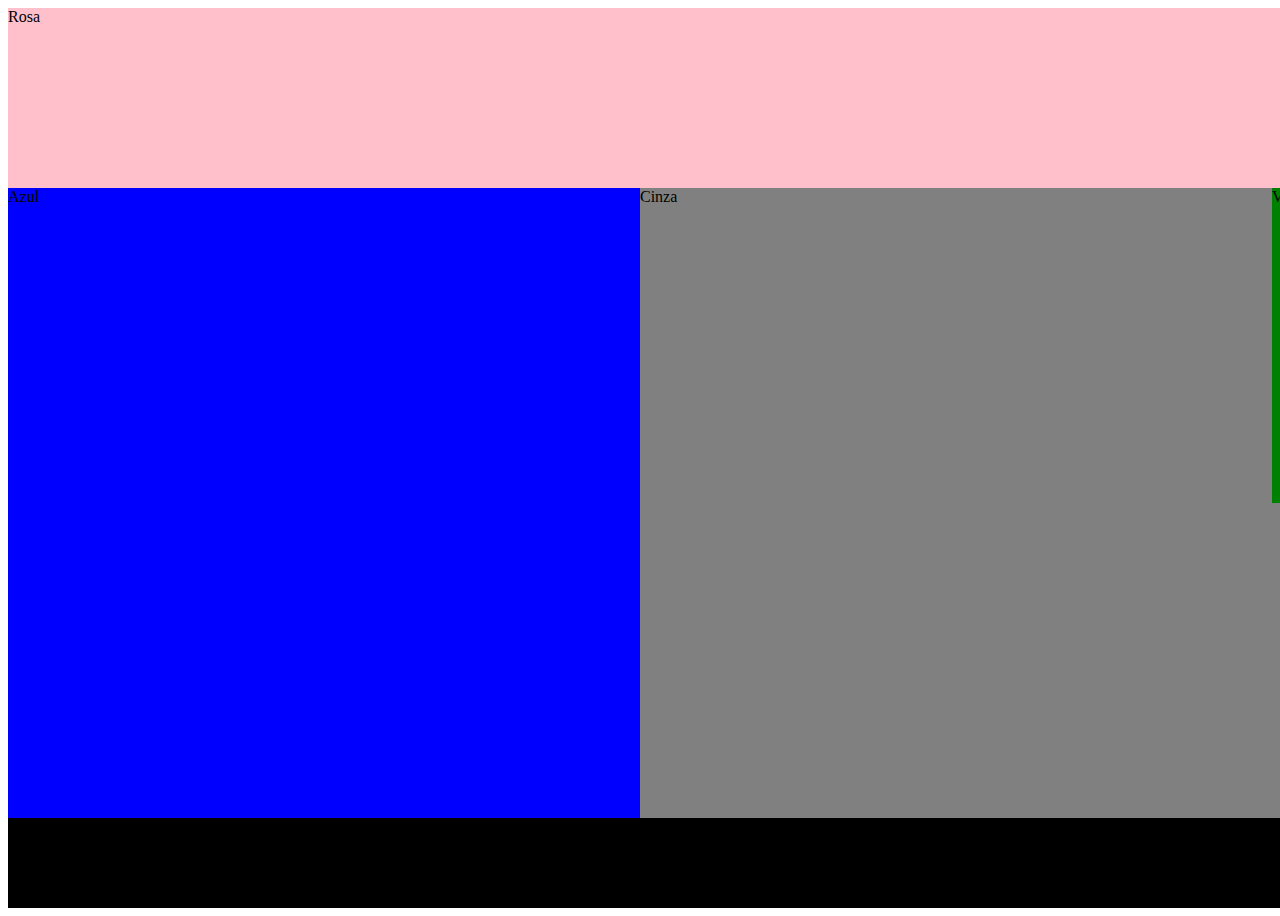
<file: grid.html>
<!DOCTYPE html>
<html lang="pt-br">
<head>
    <meta charset="UTF-8">
    <meta http-equiv="X-UA-Compatible" content="IE=edge">
    <meta name="viewport" content="width=device-width, initial-scale=1.0">
    <title>Document</title>
    <link rel="stylesheet" href="grid.css">
</head>
<body>
    <section class="site">
        <div class="azul">Azul</div>
        <div class="vermelho">Vermelho</div>
        <div class="preto">Preto</div>
        <div class="cinza">Cinza</div>
        <div class="verde">Verde</div>
        <div class="rosa">Rosa</div>
    </section>
</body>
</html>
</file>
<file: grid.css>
.preto {
    width: 100vw;
    background-color: black;
    grid-area: preto;
    height: 10vh;
}
.rosa {
    width: 100vw;
    background-color: pink;
    grid-area: rosa;
    height: 20vh;
}
.vermelho{
    width: 100vw;
    background-color: red;
    grid-area: vermelho;
}
.verde{
    width: 100vw;
    background-color: green;
    grid-area: verde;
}
.cinza{
    width: 100vw;
    background-color: gray;
    grid-area: cinza;
}
.azul{
    width: 100vw;
    background-color: blue;
    grid-area: azul;
    height: 70vh;
}
.site{
    display: grid;
    grid-template-columns: 50% 50%;
    grid-template-areas: 
        "rosa rosa rosa"
        "azul cinza verde"
        "azul cinza vermelho"
        "preto preto preto";
}
</file>
